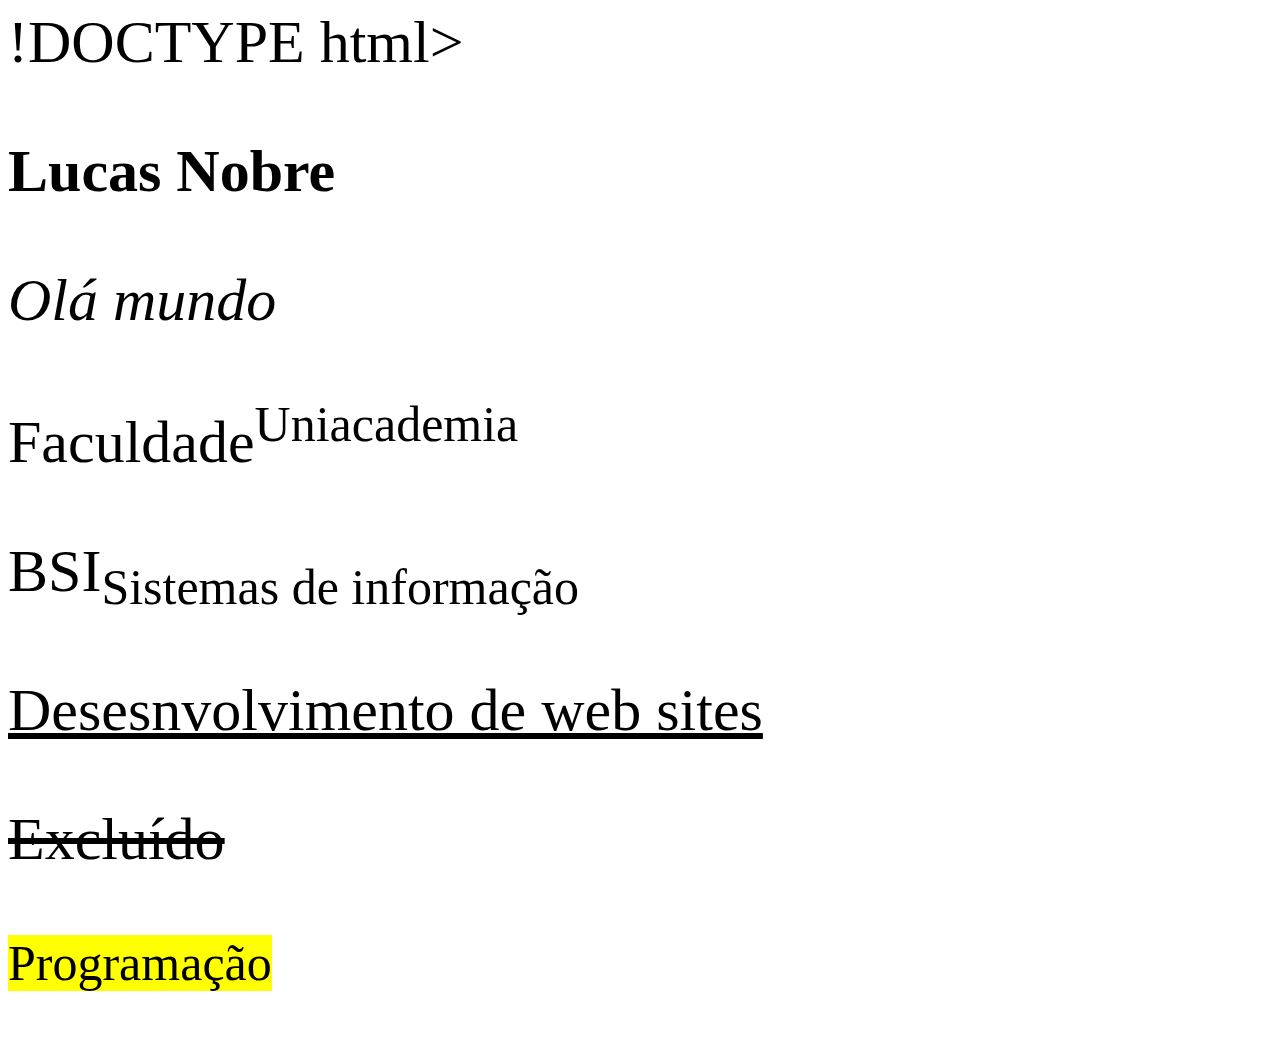
<file: index.html>
!DOCTYPE html>
<html lang="en">
<head>
    <meta charset="UTF-8">
    <meta name="viewport" content="width=device-width, initial-scale=1.0">
    <meta http-equiv="X-UA-Compatible" content="IE=edge">
    <title>Exercicio 1</title>
    <link rel="stylesheet" href="style.css">
</head>
<body>
    <p><strong class="bold-texto">Lucas Nobre</strong>
    <p><em class="italico-texto">Olá mundo</em> 
    <p>Faculdade<sup class="sobrescrito-texto">Uniacademia </sup> 
    <p> BSI<sub class="subscrito-texto">Sistemas de informação</sub> 
    <p><ins class="inserido-texto">Desesnvolvimento de web sites</ins> 
    <p><del class="excluido-texto">Excluído</del> 
    <p><small class="pequeno-texto">Programação</small> 
</body>
</html>
</file>
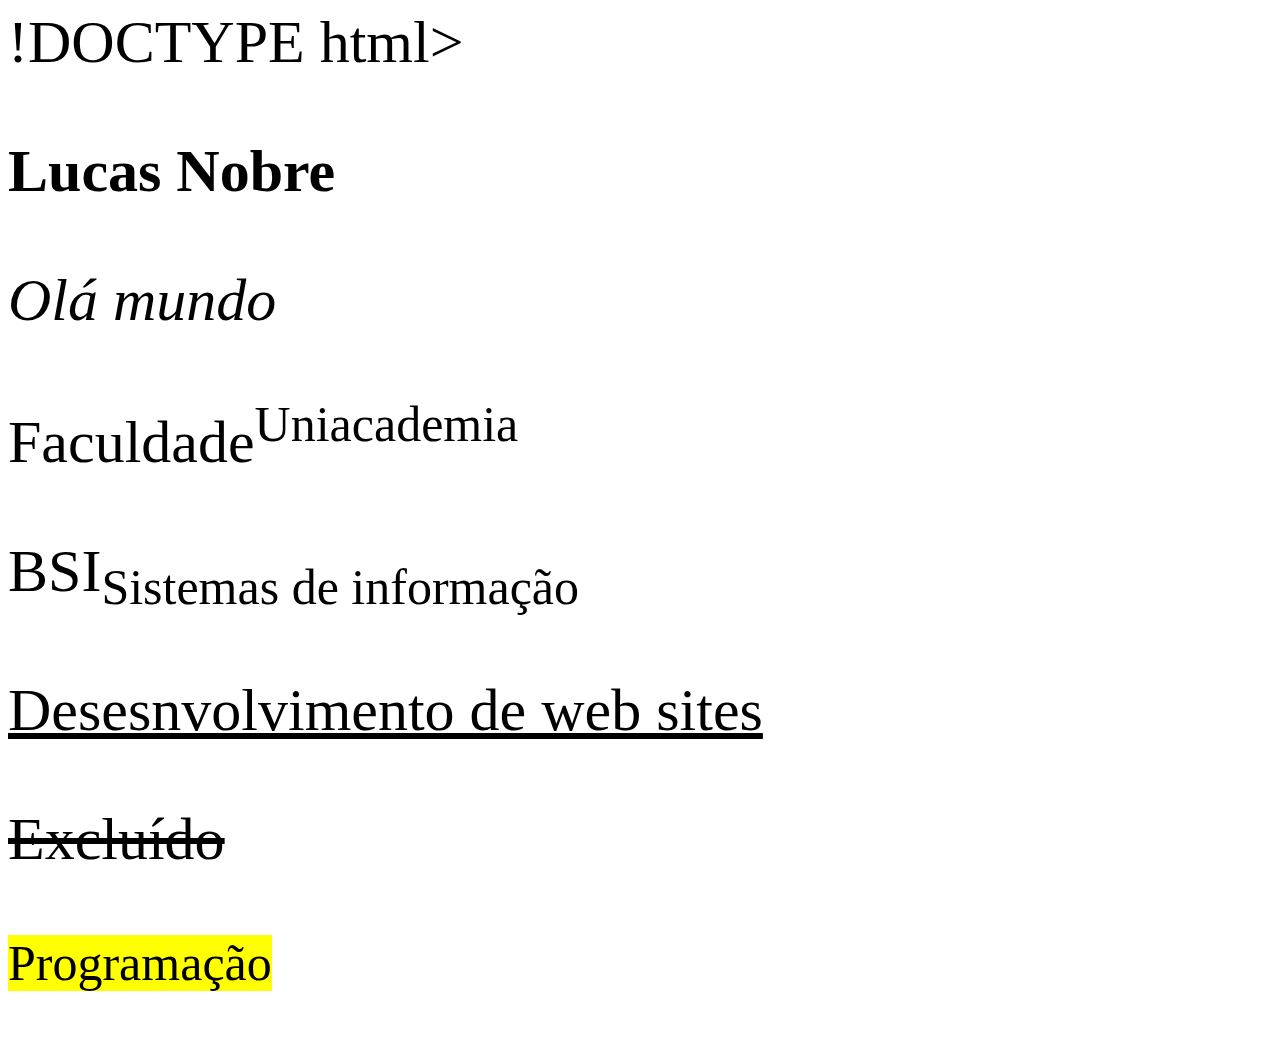
<file: Exercicio1/index.html>
!DOCTYPE html>
<html lang="en">
<head>
    <meta charset="UTF-8">
    <meta name="viewport" content="width=device-width, initial-scale=1.0">
    <meta http-equiv="X-UA-Compatible" content="IE=edge">
    <title>Exercicio 1</title>
    <link rel="stylesheet" href="style.css">
</head>
<body>
    <p><strong class="bold-texto">Lucas Nobre</strong>
    <p><em class="italico-texto">Olá mundo</em> 
    <p>Faculdade<sup class="sobrescrito-texto">Uniacademia </sup> 
    <p> BSI<sub class="subscrito-texto">Sistemas de informação</sub> 
    <p><ins class="inserido-texto">Desesnvolvimento de web sites</ins> 
    <p><del class="excluido-texto">Excluído</del> 
    <p><small class="pequeno-texto">Programação</small> 
</body>
</html>
</file>
<file: style.css>
.pequeno-texto {
    font-size: smaller;
    background-color: yellow;
}
body{
    font-size: 60px;
}
</file>
<file: Exercicio1/style.css>
.pequeno-texto {
    font-size: smaller;
    background-color: yellow;
}
body{
    font-size: 60px;
}
</file>
